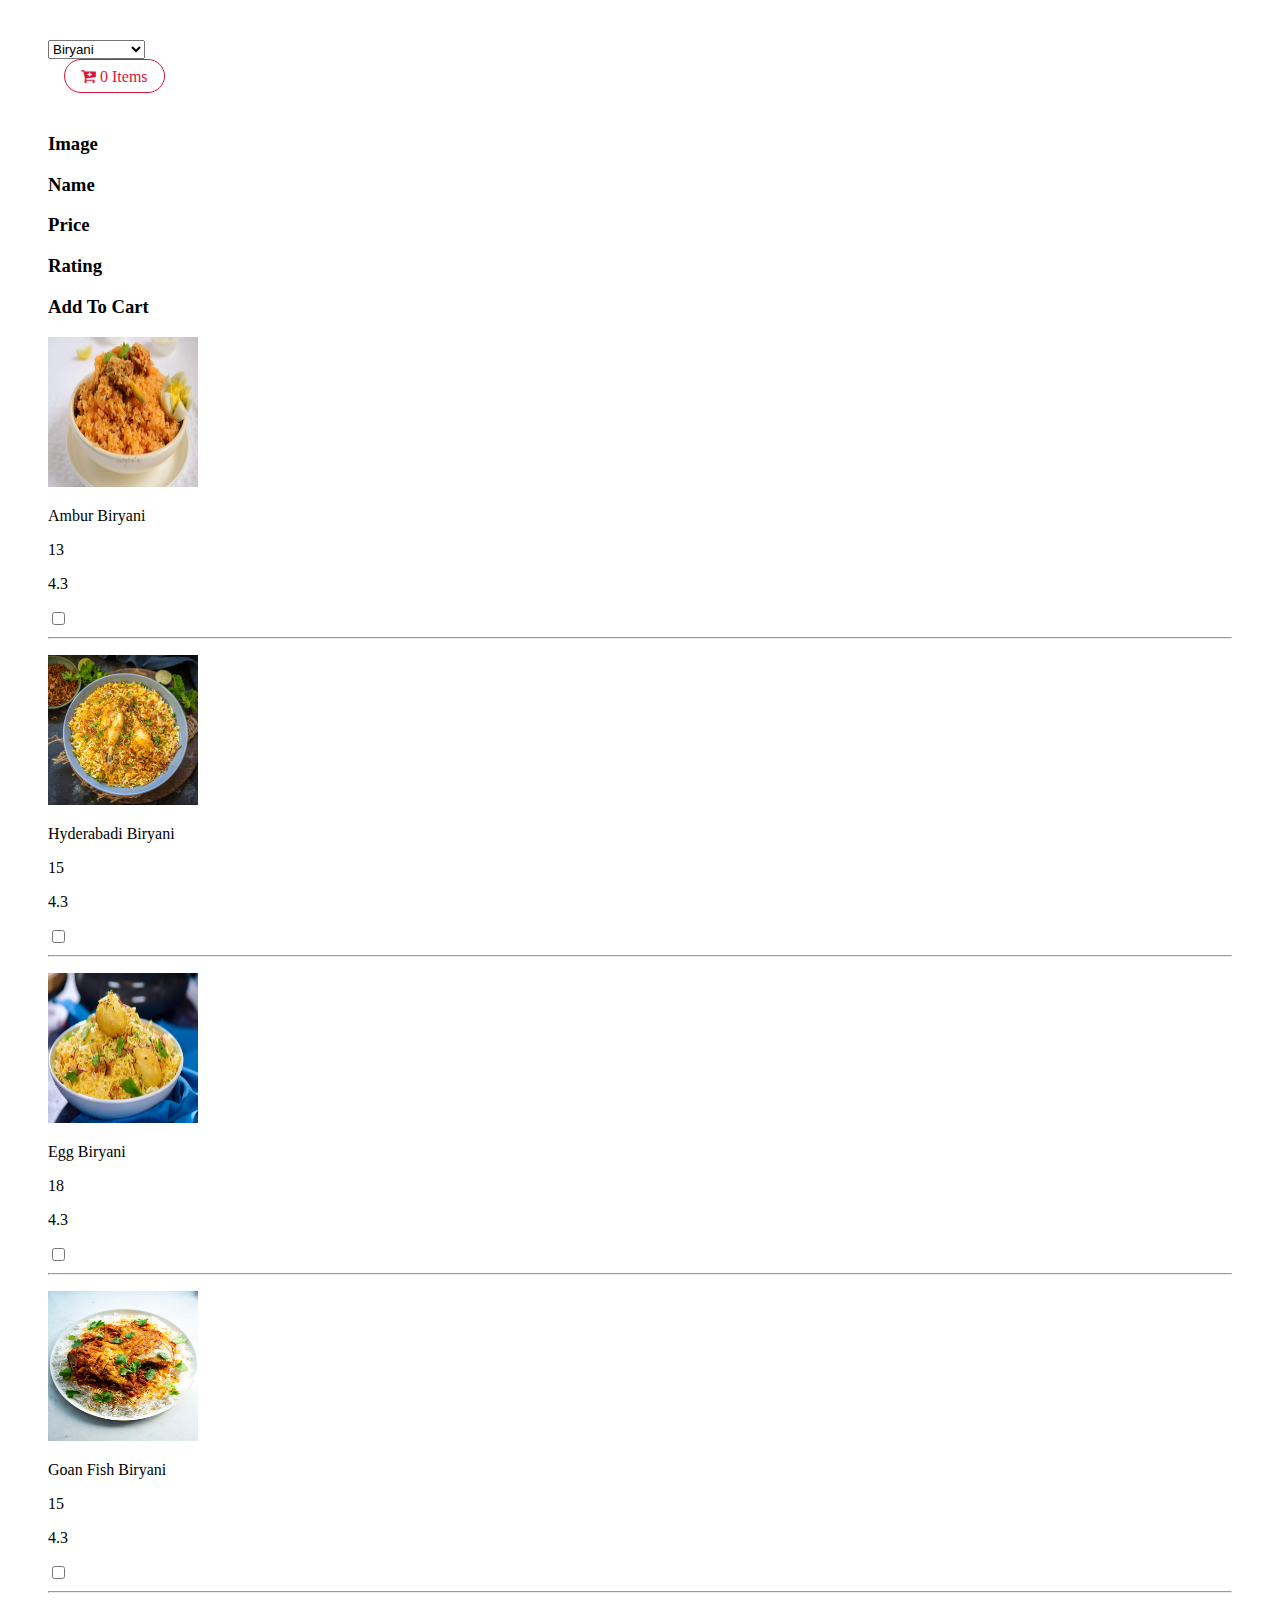
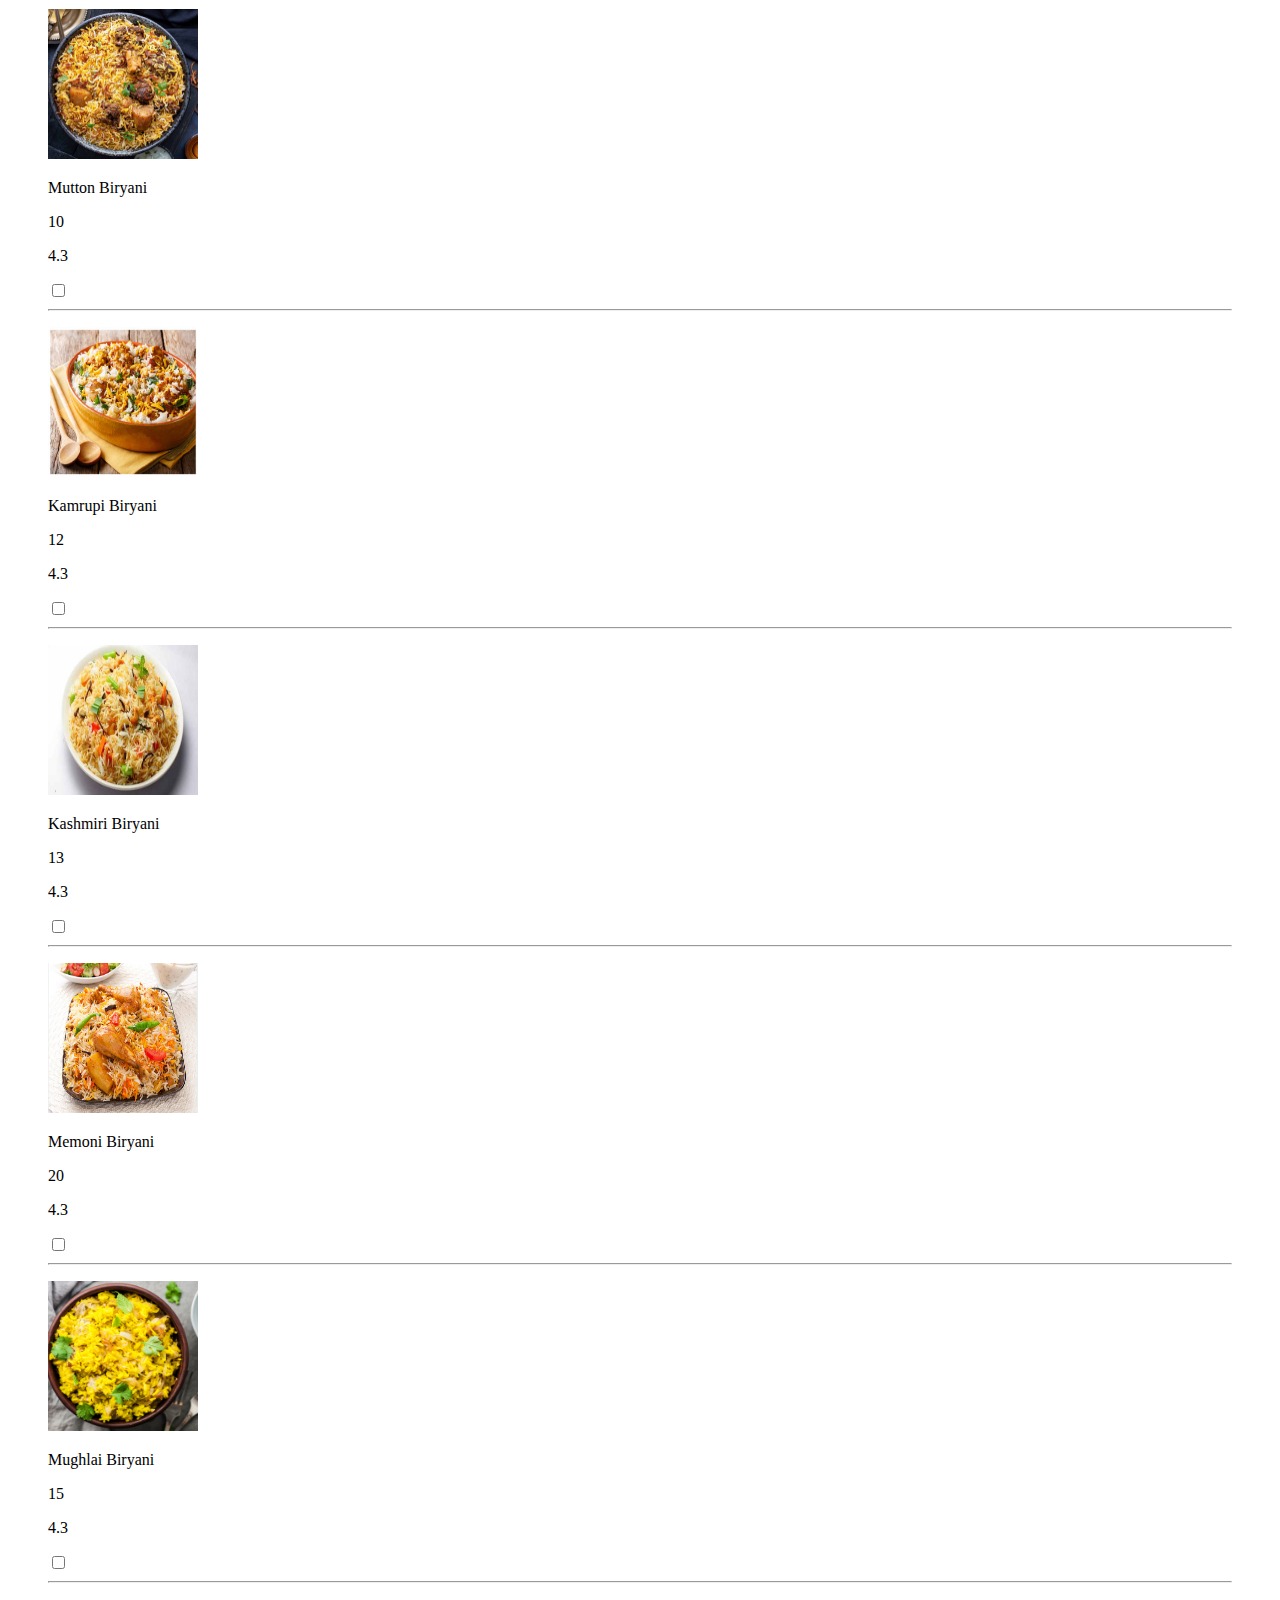
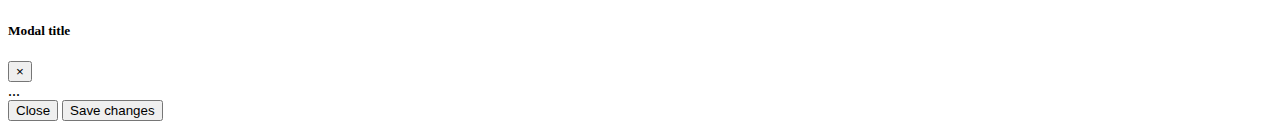
<file: cart_Assignment/index.html>
<!DOCTYPE html>
<html lang="en">
  <head>
    <meta charset="UTF-8" />
    <meta http-equiv="X-UA-Compatible" content="IE=edge" />
    <meta
      name="viewport"
      content="width=device-width, initial-scale=1.0,viewport-fit=cover"
    />
    <meta name="description" content="Cart Assignment" />
    <meta name="keywords" content="HTML5,CSS,JavaScript,Bootstrap" />
    <meta name="author" content="Rafe Nakhuda" />
    <title>Food Website</title>
    <link href="./index.css" rel="stylesheet" />
    <link
      rel="stylesheet"
      href="https://cdnjs.cloudflare.com/ajax/libs/font-awesome/4.7.0/css/font-awesome.min.css"
    />
    <link
      href="https://cdn.jsdelivr.net/npm/bootstrap@5.0.2/dist/css/bootstrap.min.css"
      rel="stylesheet"
      integrity="sha384-EVSTQN3/azprG1Anm3QDgpJLIm9Nao0Yz1ztcQTwFspd3yD65VohhpuuCOmLASjC"
      crossorigin="anonymous"
    />
  </head>
  <style>
    /* Dotted red border */
    hr.new3 {
      border-top: 1px dotted red;
    }
  </style>

  <body>
    <div id="main">
      <div class="container" id="container">
        <div class="row">
          <div class="col-md-2">
            <select
              id="category"
              class="form-select"
              onchange="displaySelect()"
            >
              <option value="biryani">Biryani</option>
              <option value="chicken">Chicken</option>
              <option value="chinese">Chinese</option>
              <option value="paneer">Paneer</option>
              <option value="south indian">South Indian</option>
              <option value="vegetable">Vegetable</option>
            </select>
          </div>
          <div class="col-md-8"></div>
          <div class="col-md-2">
            <i class="fa fa-cart-plus" id="cart-plus" onclick="cartItems()"
              >&nbsp;0 Items</i
            >
          </div>
        </div>
      </div>
      <div class="container" id="food">
        <div class="row text-center m-b-5">
          <div class="col-md-3 text-center">
            <h3>Image</h3>
          </div>
          <div class="col-md-2">
            <h3>Name</h3>
          </div>
          <div class="col-md-2">
            <h3>Price</h3>
          </div>
          <div class="col-md-2">
            <h3>Rating</h3>
          </div>
          <div class="col-md-2">
            <h3>Add To Cart</h3>
          </div>
        </div>
        <div id="items">
          <!-- Replace the content for this div to display items of teh category
                selected in the dropdown
                -->
        </div>
      </div>
    </div>
    <div id="cart-page" class="cart-toggle container">
      <p id="cart-title">Cart Items</p>
      <!-- <p id="m-total-amount">Total Amout : 100</p> -->
      <table class="table table-striped">
        <thead>
          <td>Item</td>
          <td>Name</td>
          <td>Quantity</td>
          <td>Price</td>
          <td>Remove Items</td>
        </thead>
        <tbody id="table-body">
          <!--
                    The items added in the cart will be displayed here with
                    increase and decrease buttons. the amount should update foe each 
                    iteam and the total price
                -->
        </tbody>
      </table>
      <div class="btn-box">
        <p class="cart-btn" id="total-price">Total Amount :</p>
      </div>
      <div class="btn-box">
        <button
          class="cart-btn btn btn-success"
          type="button"
          data-toggle="modal" data-target="#exampleModal"
        >
          Checkout
        </button>
        <button
          class="cart-btn btn btn-danger"
          onclick="removeAllItems()"
          id="remove-all"
        >
          Remove All
        </button>
        <button
          class="cart-btn btn btn-secondary"
          onclick="backPage()"
          id="back-page"
        >
          Go Back to List
        </button>
      </div>
    </div>

    <!-- Modal -->
<div class="modal fade" id="exampleModal" tabindex="-1" role="dialog" aria-labelledby="exampleModalLabel" aria-hidden="true">
  <div class="modal-dialog" role="document">
    <div class="modal-content">
      <div class="modal-header">
        <h5 class="modal-title" id="exampleModalLabel">Modal title</h5>
        <button type="button" class="close" data-dismiss="modal" aria-label="Close">
          <span aria-hidden="true">&times;</span>
        </button>
      </div>
      <div class="modal-body">
        ...
      </div>
      <div class="modal-footer">
        <button type="button" class="btn btn-secondary" data-dismiss="modal">Close</button>
        <button type="button" class="btn btn-primary">Save changes</button>
      </div>
    </div>
  </div>
</div>

    <script src="./index.js"></script>
    <script
      src="https://cdn.jsdelivr.net/npm/bootstrap@5.0.2/dist/js/bootstrap.bundle.min.js"
      integrity="sha384-MrcW6ZMFYlzcLA8Nl+NtUVF0sA7MsXsP1UyJoMp4YLEuNSfAP+JcXn/tWtIaxVXM"
      crossorigin="anonymous"
    ></script>
  </body>
</html>
</file>
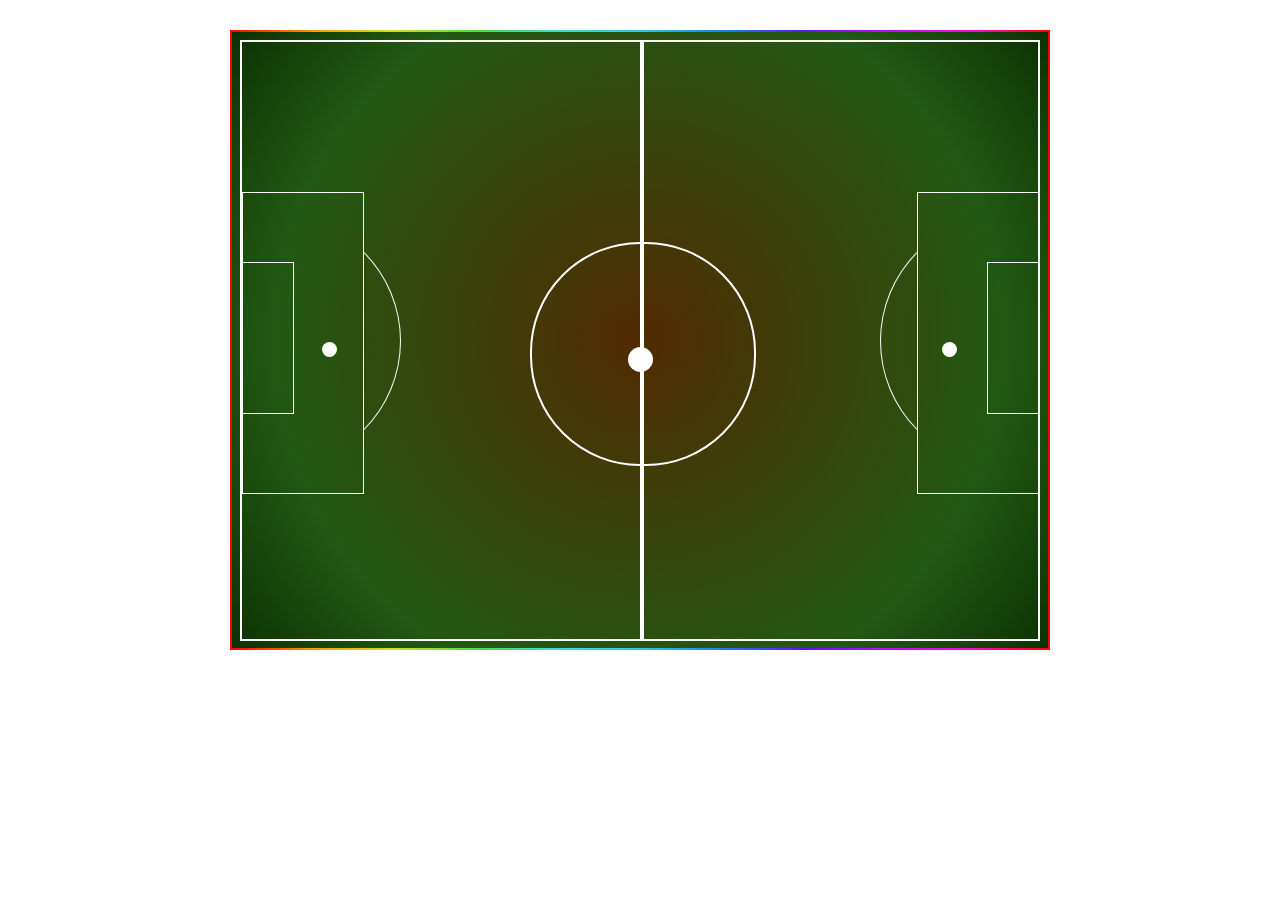
<file: css_Assignment/index.html>
<!DOCTYPE html>
<html lang="en">

<head>
  <meta charset="UTF-8" />
  <meta http-equiv="X-UA-Compatible" content="IE=edge" />
  <meta name="description" content="FootBall Ground">
  <meta name="keywords" content="HTML5,CSS">
  <meta name="author" content="Rafe Nakhuda">
  <meta name="viewport" content="width=device-width, initial-scale=1.0" />
  <title>FootBall</title>
</head>
<style>
  body {
    margin: 30px;
    display: flex;
    align-items: center;
    justify-content: center;
  }

  .main {
    width: 800px;
    height: 600px;
    background: rgb(82, 42, 2);
    background: radial-gradient(circle,
        rgba(82, 42, 2, 1) 0%,
        rgba(34, 89, 19, 1) 71%,
        rgba(12, 50, 3, 1) 100%);
    padding: 8px;
    /* border: 1px solid yellow; */
    border: 2px solid;
    border-image: linear-gradient(
        90deg,
        rgba(255, 0, 0, 1) 0%,
        rgba(255, 154, 0, 1) 10%,
        rgba(208, 222, 33, 1) 20%,
        rgba(79, 220, 74, 1) 30%,
        rgba(63, 218, 216, 1) 40%,
        rgba(47, 201, 226, 1) 50%,
        rgba(28, 127, 238, 1) 60%,
        rgba(95, 21, 242, 1) 70%,
        rgba(186, 12, 248, 1) 80%,
        rgba(251, 7, 217, 1) 90%,
        rgba(255, 0, 0, 1) 100%
    ) 1;
  }

  .left {
    border: 2px solid white;
    position: absolute;
    height: 597px;
    width: 400px;
  }

  .left-penalty {
    border: 1.5px solid white;
    position: absolute;
    height: 300px;
    width: 120px;
    margin-top: 150px;
  }

  .left-goal {
    border: 1.5px solid white;
    position: absolute;
    height: 150px;
    width: 50px;
    margin-top: 220px;
  }

  .left-dot {
    height: 15px;
    width: 15px;
    background-color: white;
    border-radius: 50%;
    position: absolute;
    margin-top: 300px;
    margin-left: 80px;
  }

  .left-penalty-semi-circle {
    width: 130px;
    height: 250px;
    border: 1.5px solid white;
    border-radius: 0 130px 130px 0;
    position: absolute;
    margin-top: 173px;
    margin-left: 27px;
    border-left-color: transparent;
    border-top-color: transparent;
    border-bottom-color: transparent;
  }

  .left-semi-circle {
    width: 110px;
    height: 220px;
    border-radius: 110px 0 0 110px;
    border: 2px solid white;
    position: absolute;
    margin-left: 288px;
    margin-top: 200px;
  }

  .left-semi-circle-inner {
    height: 25px;
    width: 25px;
    background-color: white;
    border-radius: 50%;
    position: absolute;
    margin-top: 305px;
    margin-left: 386px;
  }

  /* Right Div*/
  .right {
    border: 2px solid white;
    position: absolute;
    height: 597px;
    width: 396px;
    margin-left: 400px;
  }

  .right-penalty {
    border: 1.5px solid white;
    position: absolute;
    height: 300px;
    width: 120px;
    margin-top: 150px;
    margin-left: 275px;
  }

  .right-goal {
    border: 1.5px solid white;
    position: absolute;
    height: 150px;
    width: 50px;
    margin-top: 220px;
    margin-left: 345px;
  }

  .right-dot {
    height: 15px;
    width: 15px;
    background-color: white;
    border-radius: 50%;
    position: absolute;
    margin-top: 300px;
    margin-left: 300px;
  }

  .right-penalty-semi-circle {
    width: 130px;
    height: 250px;
    border: 1.5px solid white;
    border-radius: 130px 0 0 130px;
    position: absolute;
    margin-top: 173px;
    margin-left: 238px;
    /* border-left-color: transparent; */
    border-top-color: transparent;
    border-bottom-color: transparent;
    border-right-color: transparent;
  }

  .right-semi-circle {
    width: 110px;
    height: 220px;
    border-radius: 0 110px 110px 0;
    border: 2px solid white;
    position: absolute;
    margin-left: 0px;
    margin-top: 200px;
  }
</style>

<body>
  <div class="main">

    <div class="left">
      <div class="left-penalty"></div>
      <div class="left-goal"></div>
      <div class="left-dot"></div>
      <div class="left-penalty-semi-circle"></div>
      <div class="left-semi-circle"></div>
      <div class="left-semi-circle-inner"></div>
    </div>

    <div class="right">
      <div class="right-penalty"></div>
      <div class="right-goal"></div>
      <div class="right-dot"></div>
      <div class="right-penalty-semi-circle"></div>
      <div class="right-semi-circle"></div>
      <div class="right-semi-circle-inner"></div>
    </div>

  </div>
</body>

</html>
</file>
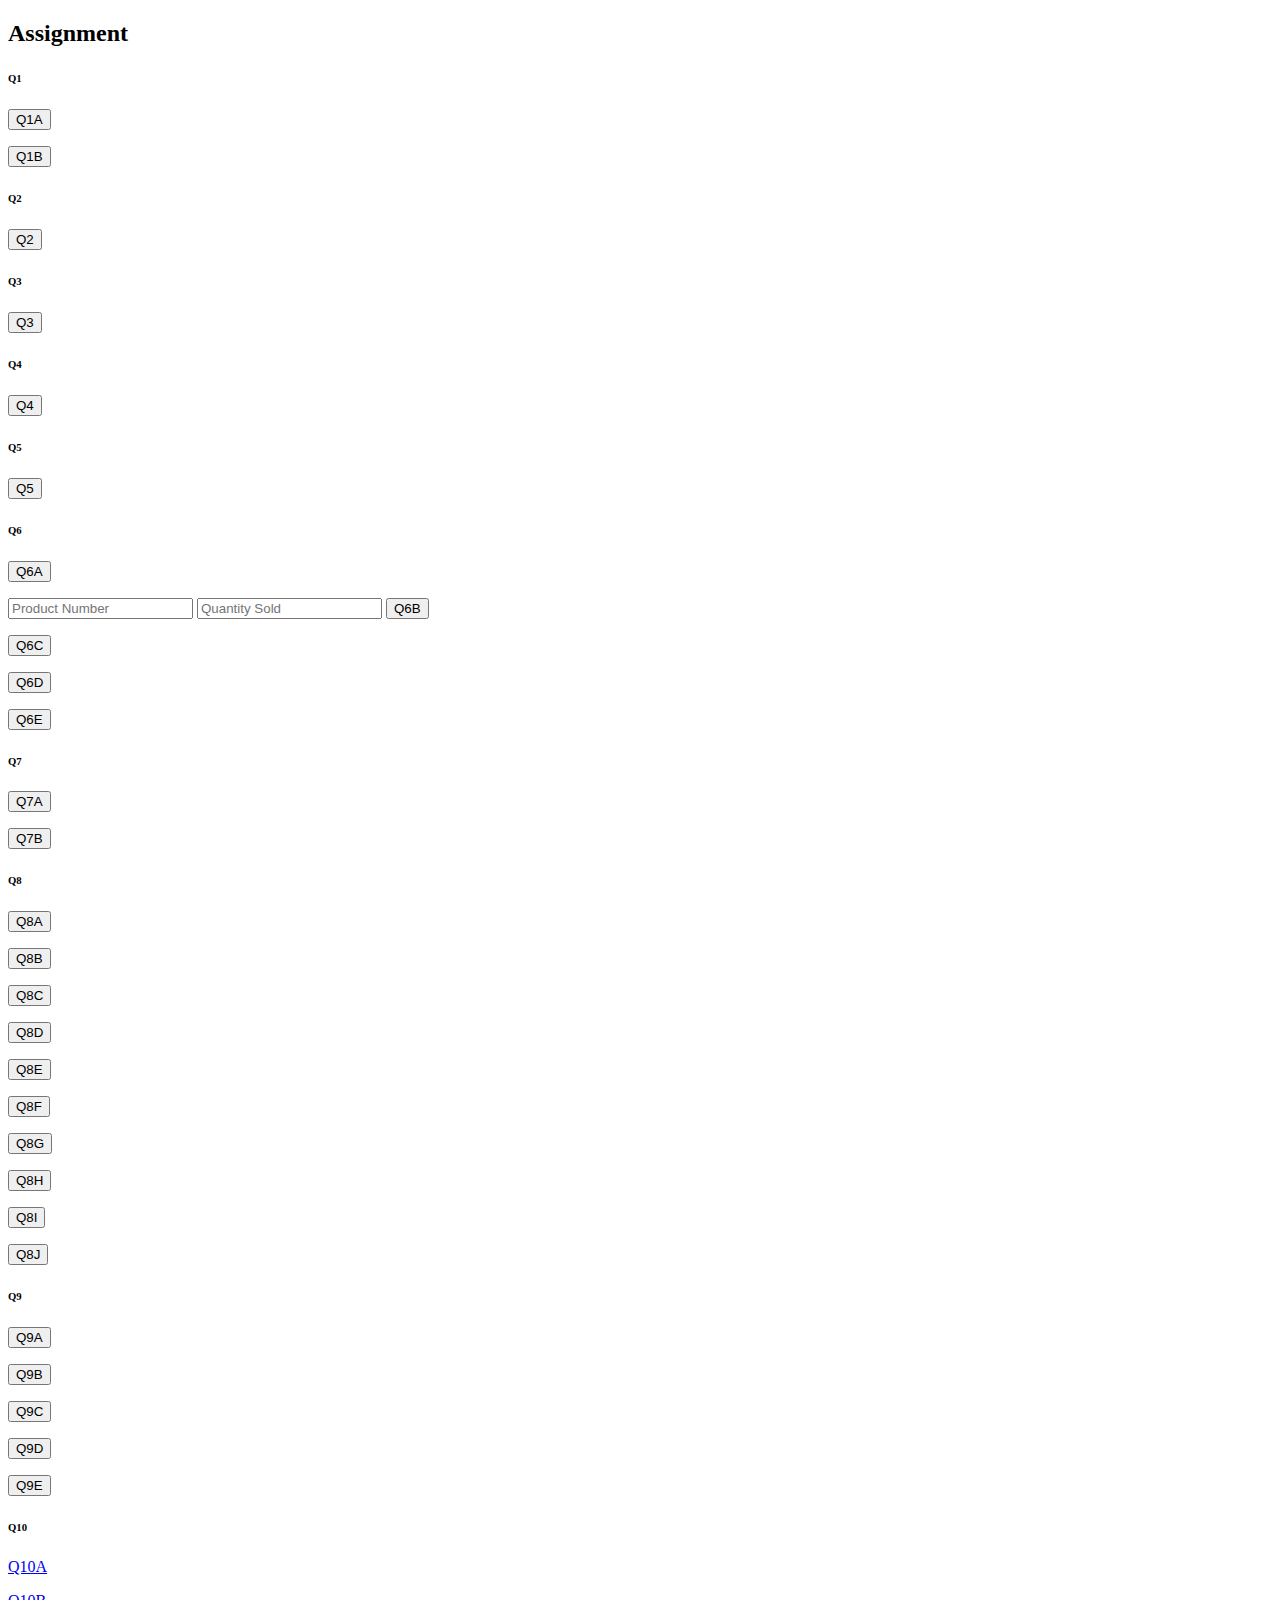
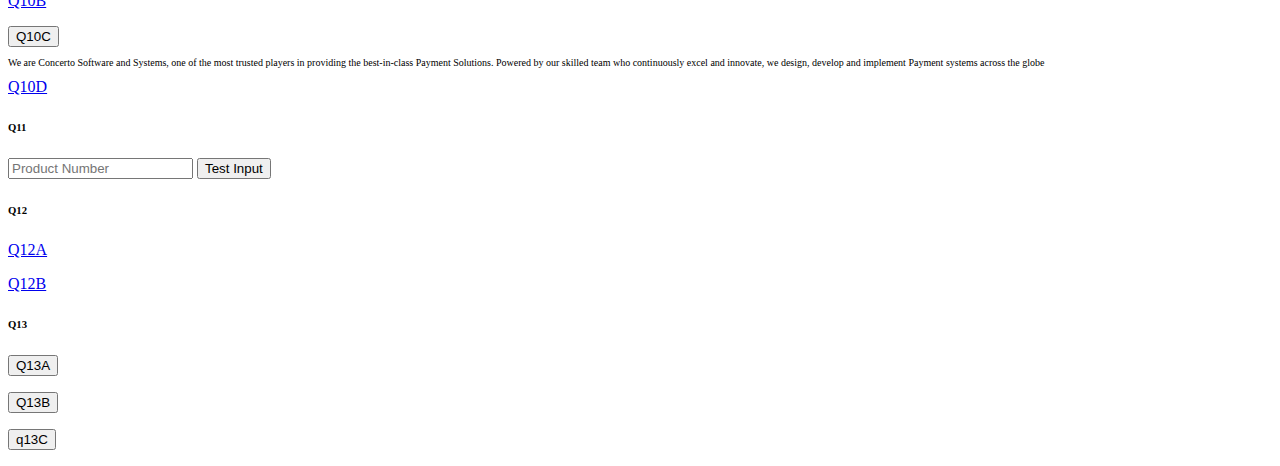
<file: JavaScriptAssignment/index.html>
<!DOCTYPE html>
<html lang="en">
  <head>
    <meta charset="UTF-8" />
    <meta http-equiv="X-UA-Compatible" content="IE=edge" />
    <meta name="viewport" content="width=device-width, initial-scale=1.0" />
    <script
      src="https://cdn.jsdelivr.net/npm/bootstrap@5.0.2/dist/js/bootstrap.bundle.min.js"
      integrity="sha384-MrcW6ZMFYlzcLA8Nl+NtUVF0sA7MsXsP1UyJoMp4YLEuNSfAP+JcXn/tWtIaxVXM"
      crossorigin="anonymous"
    ></script>
    <link
      href="https://cdn.jsdelivr.net/npm/bootstrap@5.0.2/dist/css/bootstrap.min.css"
      rel="stylesheet"
      integrity="sha384-EVSTQN3/azprG1Anm3QDgpJLIm9Nao0Yz1ztcQTwFspd3yD65VohhpuuCOmLASjC"
      crossorigin="anonymous"
    />
    <meta name="description" content="JavaScript Assignment" >
    <meta name="keywords" content="HTML5,CSS,JavaScript">
    <meta name="author" content="Rafe Nakhuda">
    <title>Assignment</title>
    <style>
      hr {
        display: block;
        position: relative;
        padding: 0;
        margin: 8px auto;
        height: 0;
        width: 100%;
        max-height: 0;
        font-size: 1px;
        line-height: 0;
        clear: both;
        border: none;
        border-top: 1px solid #aaaaaa;
        border-bottom: 1px solid #ffffff;
      }
    </style>
  </head>
  <body>
    <div class="container">
      <h2 class="h3 text-center">Assignment</h2>
      <div class="row">
        <div class="col-sm">
          <h6>Q1</h6>
          <button type="button" class="btn btn-info" onclick="q1a()">
            Q1A
          </button>
          <p class="fw-light text-break" id="q1a"></p>
          <button type="button" class="btn btn-info" onclick="q1b()">
            Q1B
          </button>
          <p class="fw-light text-break" id="q1b"></p>
          <script src="./q1.js"></script>
        </div>
        <div class="col-sm">
          <h6>Q2</h6>
          <button type="button" class="btn btn-info" onclick="q2()">Q2</button>
          <p class="fw-light text-break" id="q2"></p>
          <script src="./q2.js"></script>
        </div>
        <div class="col-sm">
          <h6>Q3</h6>
          <button type="button" class="btn btn-info" onclick="q3()">Q3</button>
          <p class="fw-light text-break" id="q3"></p>
          <script src="./q3.js"></script>
        </div>
        <div class="col-sm">
          <h6>Q4</h6>
          <button type="button" class="btn btn-info" onclick="q4()">Q4</button>
          <p class="fw-light text-break" id="q4"></p>
          <script src="./q4.js"></script>
        </div>
        <div class="col-sm">
          <h6>Q5</h6>
          <button type="button" class="btn btn-info" onclick="q5()">Q5</button>
          <p class="fw-light text-break" id="q5"></p>
          <script src="./q5.js"></script>
        </div>
        <div class="col-sm">
          <h6>Q6</h6>
          <div class="row">
            <div class="col mini-box">
              <button type="button" class="btn btn-info" onclick="q6a()">
                Q6A
              </button>
              <p class="fw-light text-break" id="q6a"></p>
            </div>
            <div class="col mini-box">
              <input
                type="text"
                id="productnumber"
                class="form-control"
                placeholder="Product Number"
                aria-label="Username"
                aria-describedby="basic-addon1"
              />
              <input
                type="text"
                id="quantity"
                class="form-control"
                placeholder="Quantity Sold"
                aria-label="Username"
                aria-describedby="basic-addon1"
              />
              <button type="button" class="btn btn-info" onclick="q6b()">
                Q6B
              </button>
              <p class="fw-light text-break" id="q6b"></p>
            </div>
          </div>
          <div class="row">
            <div class="col mini-box">
              <button type="button" class="btn btn-info" onclick="q6c()">
                Q6C
              </button>
              <p class="fw-light text-break" id="q6c"></p>
            </div>
            <div class="col mini-box">
              <button type="button" class="btn btn-info" onclick="q6d()">
                Q6D
              </button>
              <p class="fw-light text-break" id="q6d"></p>
            </div>
            <div class="row">
              <div class="col mini-box">
                <button type="button" class="btn btn-info" onclick="q6e()">
                  Q6E
                </button>
                <p class="fw-light text-break" id="q6e"></p>
              </div>
            </div>
          </div>
          <script src="./q6.js"></script>
        </div>
      </div>

      <div class="row">
        <div class="col-sm">
          <h6>Q7</h6>
          <button type="button" class="btn btn-info" onclick="q7a()">
            Q7A
          </button>
          <p class="fw-light text-break" id="q7a"></p>
          <button type="button" class="btn btn-info" onclick="q7b()">
            Q7B
          </button>
          <p class="fw-light text-break" id="q7b"></p>
          <script src="./q7.js"></script>
        </div>
        <div class="col-sm">
          <h6>Q8</h6>
          <div class="row">
            <div class="col mini-box">
              <button type="button" class="btn btn-info" onclick="q8a()">
                Q8A
              </button>
              <p class="fw-light text-break" id="q8a"></p>
            </div>
            <div class="col mini-box">
              <button type="button" class="btn btn-info" onclick="q8b()">
                Q8B
              </button>
              <p class="fw-light text-break" id="q8b"></p>
            </div>
            <div class="col mini-box">
              <button type="button" class="btn btn-info" onclick="q8c()">
                Q8C
              </button>
              <p class="fw-light text-break" id="q8c"></p>
            </div>
          </div>
          <div class="row">
            <div class="col mini-box">
              <button type="button" class="btn btn-info" onclick="q8d()">
                Q8D
              </button>
              <p class="fw-light text-break" id="q8d"></p>
            </div>
            <div class="col mini-box">
              <button type="button" class="btn btn-info" onclick="q8e()">
                Q8E
              </button>
              <p class="fw-light text-break" id="q8e"></p>
            </div>
            <div class="col mini-box">
              <button type="button" class="btn btn-info" onclick="q8f()">
                Q8F
              </button>
              <p class="fw-light text-break" id="q8f1"></p>
              <p class="fw-light text-break" id="q8f2"></p>
            </div>
          </div>
          <div class="row">
            <div class="col mini-box">
              <button type="button" class="btn btn-info" onclick="q8g()">
                Q8G
              </button>
              <p class="fw-light text-break" id="q8g"></p>
            </div>
            <div class="col mini-box">
              <button type="button" class="btn btn-info" onclick="q8h()">
                Q8H
              </button>
              <p class="fw-light text-break" id="q8h"></p>
            </div>
            <div class="col mini-box">
              <button type="button" class="btn btn-info" onclick="q8i()">
                Q8I
              </button>
              <p class="fw-light text-break" id="q8i"></p>
            </div>
          </div>
          <div class="row">
            <div class="col mini-box">
              <button type="button" class="btn btn-info" onclick="q8j()">
                Q8J
              </button>
              <p class="fw-light text-break" id="q8j"></p>
            </div>
          </div>
          <script src="./q8.js"></script>
        </div>
        <div class="col-sm">
          <h6>Q9</h6>
          <div class="row">
            <div class="col mini-box">
              <button type="button" class="btn btn-info" onclick="q9a()">
                Q9A
              </button>
              <p class="fw-light text-break" id="q9a"></p>
            </div>
            <div class="col mini-box">
              <button type="button" class="btn btn-info" onclick="q9b()">
                Q9B
              </button>
              <p class="fw-light text-break" id="q9b"></p>
            </div>
            <div class="col mini-box">
              <button type="button" class="btn btn-info" onclick="q9c()">
                Q9C
              </button>
              <p class="fw-light text-break" id="q9c"></p>
            </div>
          </div>
          <div class="row">
            <div class="col mini-box">
              <button type="button" class="btn btn-info" onclick="q9d()">
                Q9D
              </button>
              <p class="fw-light text-break" id="q9d"></p>
            </div>
            <div class="col mini-box">
              <button type="button" class="btn btn-info" onclick="q9e()">
                Q9E
              </button>
              <p class="fw-light text-break" id="q9e"></p>
            </div>
          </div>
          <script src="./q9.js"></script>
        </div>
        <div class="col-sm">
          <h6>Q10</h6>
          <div class="row">
            <div class="col mini-box">
              <a class="btn btn-info" href="./q10a.html" role="button">Q10A</a>
              <!-- <button type="button" class="btn btn-info" onclick="q10a()">
                Q10A
              </button> -->
              <p class="fw-light text-break" id="q10a"></p>
            </div>
            <div class="col mini-box">
              <a class="btn btn-info" href="./q10b.html" role="button">Q10B</a>
              <p class="fw-light text-break" id="q10b"></p>
            </div>
          </div>
          <div class="row">
            <div class="col mini-box">
              <button type="button" class="btn btn-info" onclick="q10c()">
                Q10C
              </button>
              <p class="fw-light text-break" id="q10c" style="font-size: 10px">
                We are Concerto Software and Systems, one of the most trusted
                players in providing the best-in-class Payment Solutions.
                Powered by our skilled team who continuously excel and innovate,
                we design, develop and implement Payment systems across the
                globe
              </p>
            </div>
            <div class="col mini-box">
              <a class="btn btn-info" href="./q10d.html" role="button">Q10D</a>
              <p class="fw-light text-break" id="q10d"></p>
            </div>
          </div>
          <script src="./q10.js"></script>
        </div>
        <div class="col-sm">
          <h6>Q11</h6>
          <input
            type="text"
            id="txtinput"
            class="form-control"
            placeholder="Product Number"
            aria-label="Username"
            aria-describedby="basic-addon1"
          />
          <button type="button" class="btn btn-info" onclick="q11()">
            Test Input
          </button>
          <p class="fw-light text-break" id="q11"></p>
          <script src="./q11.js"></script>
        </div>
        <div class="col-sm">
          <h6>Q12</h6>
          <a class="btn btn-info" href="./q12a.html" role="button">Q12A</a>
          <p class="fw-light text-break" id="q12a"></p>
          <a class="btn btn-info" href="./q12b.html" role="button">Q12B</a>
          <p class="fw-light text-break" id="q12b"></p>
        </div>
        <div class="col-sm">
          <h6>Q13</h6>
          <button type="button" class="btn btn-info" onclick="q13a()">
            Q13A
          </button>
          <p class="fw-light text-break" id="q13a"></p>
          <button type="button" class="btn btn-info" onclick="q13b()">
            Q13B
          </button>
          <p class="fw-light text-break" id="q13b"></p>
          <button type="button" class="btn btn-info" onclick="q13c()">
            q13C
          </button>
          <p class="fw-light text-break" id="q13c"></p>
          <script src="./q13.js"></script>
      </div>
    </div>
  </body>
</html>
</file>
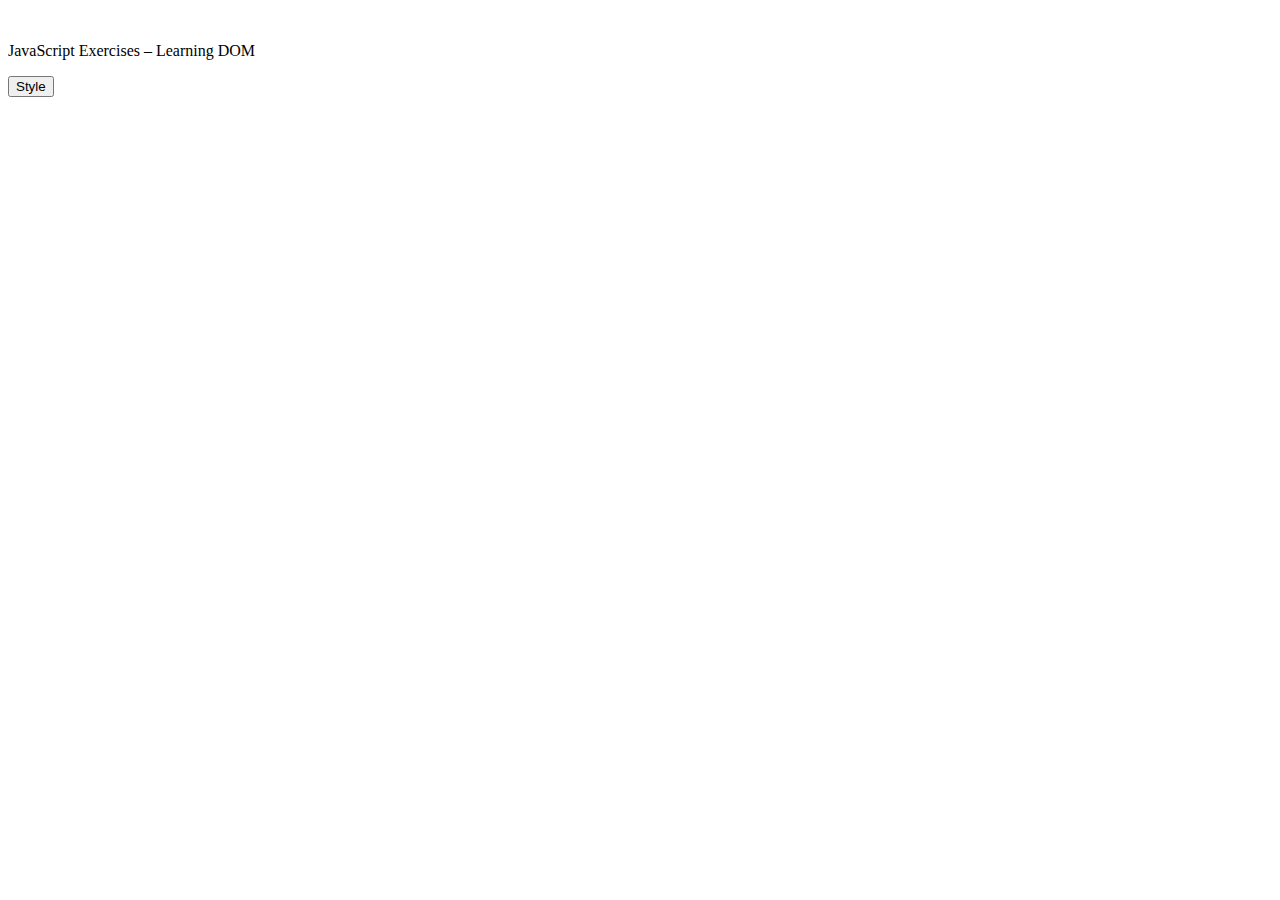
<file: JavaScriptAssignment/q10a.html>
<!DOCTYPE html>
<html>
  <br /><head>
    <meta charset="utf-8" />
    <title>JS DOM paragraph style</title>
  </head>
  <body>
    <p id="text">JavaScript Exercises – Learning DOM</p>
    <div>
      <button id="jsstyle" onclick="js_style()">Style</button>
    </div>
    <script src="./q10.js"></script>
  </body>
</html>
</file>
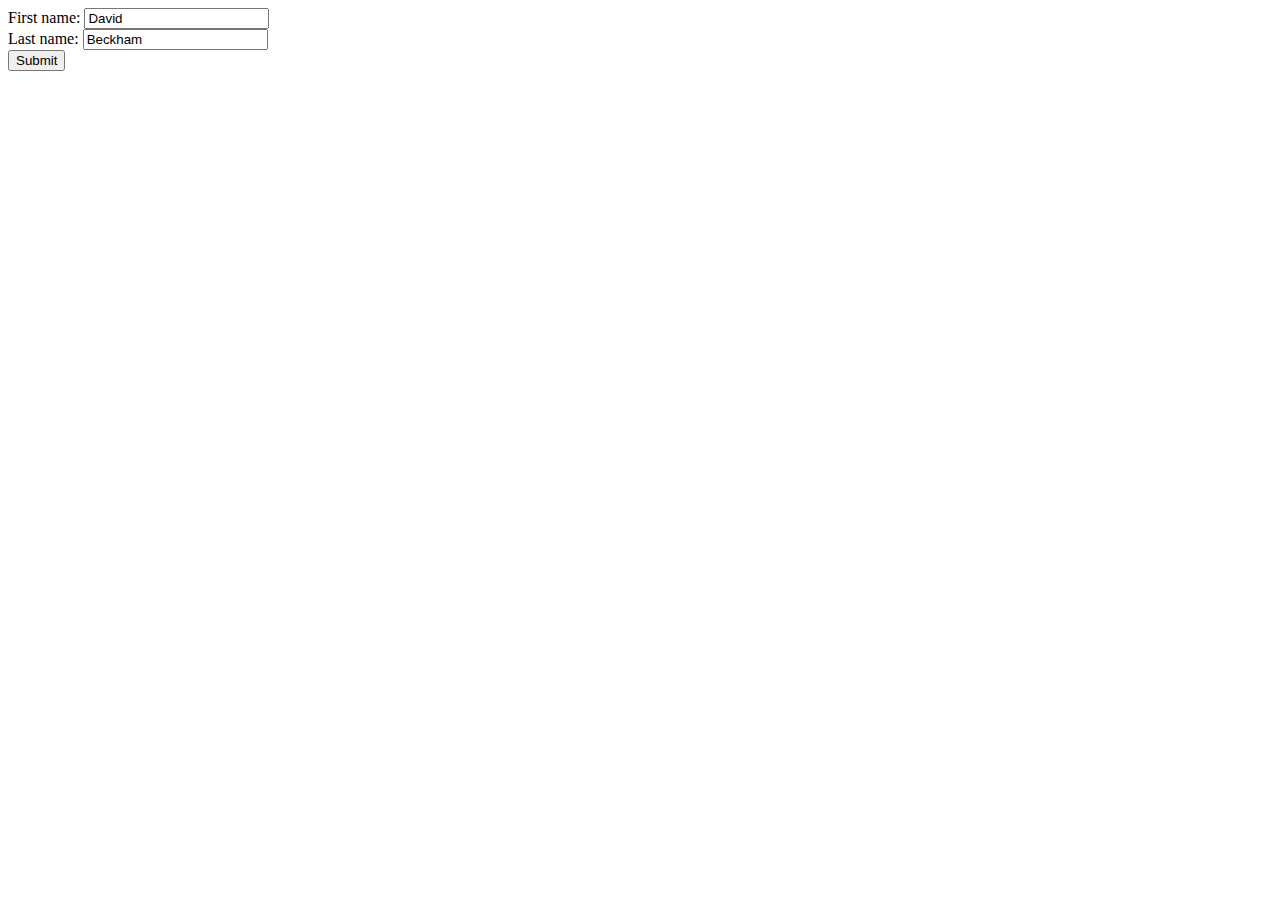
<file: JavaScriptAssignment/q10b.html>
<!DOCTYPE html>
<html>
  <head>
    <meta charset="utf-8" />
    <title>Return first and last name from a form</title>
  </head>
  <body>
    <form id="form1" onsubmit="getFormvalue()">
      First name:
      <input id="fname" type="text" name="fname" value="David" /><br />
      Last name:
      <input id="name" type="text" name="lname" value="Beckham" /><br />
      <input type="submit" value="Submit" />
    </form>
    <script src="./q10.js"></script>
  </body>
</html>
</file>
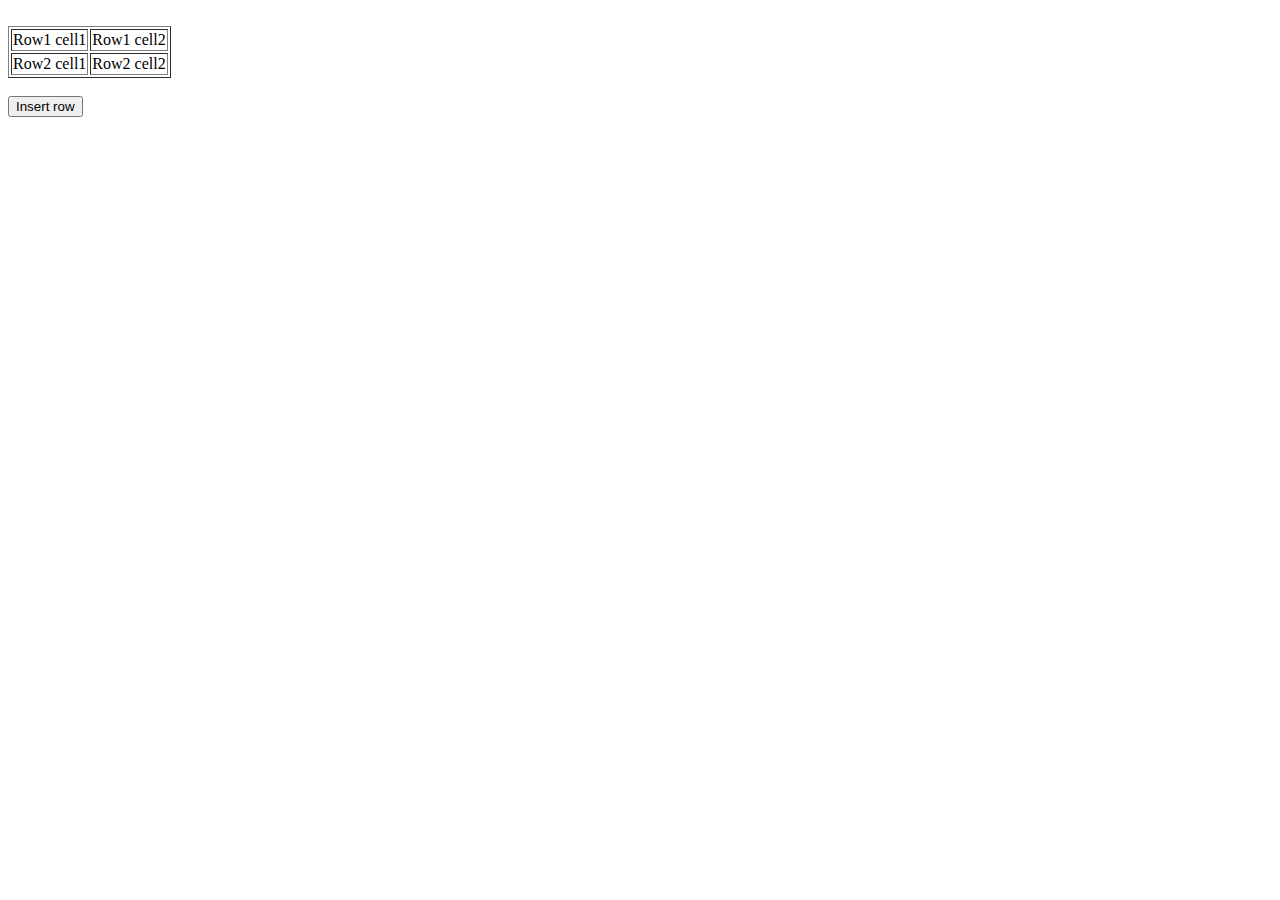
<file: JavaScriptAssignment/q10d.html>
<!DOCTYPE html>
<html>
  <head>
    <br />
    <meta charset="utf-8" />
    <title>Insert row in a table</title>
  </head>
  <body>
    <table id="sampleTable" border="1">
      <tr id="1">
        <td>Row1 cell1</td>
        <td>Row1 cell2</td>
      </tr>
      <tr id="2">
        <td>Row2 cell1</td>
        <td>Row2 cell2</td>
      </tr>
    </table>
    <br />
    <input type="button" onclick="insert_Row()" value="Insert row" />
    <script src="./q10.js"></script>
  </body>
</html>
</file>
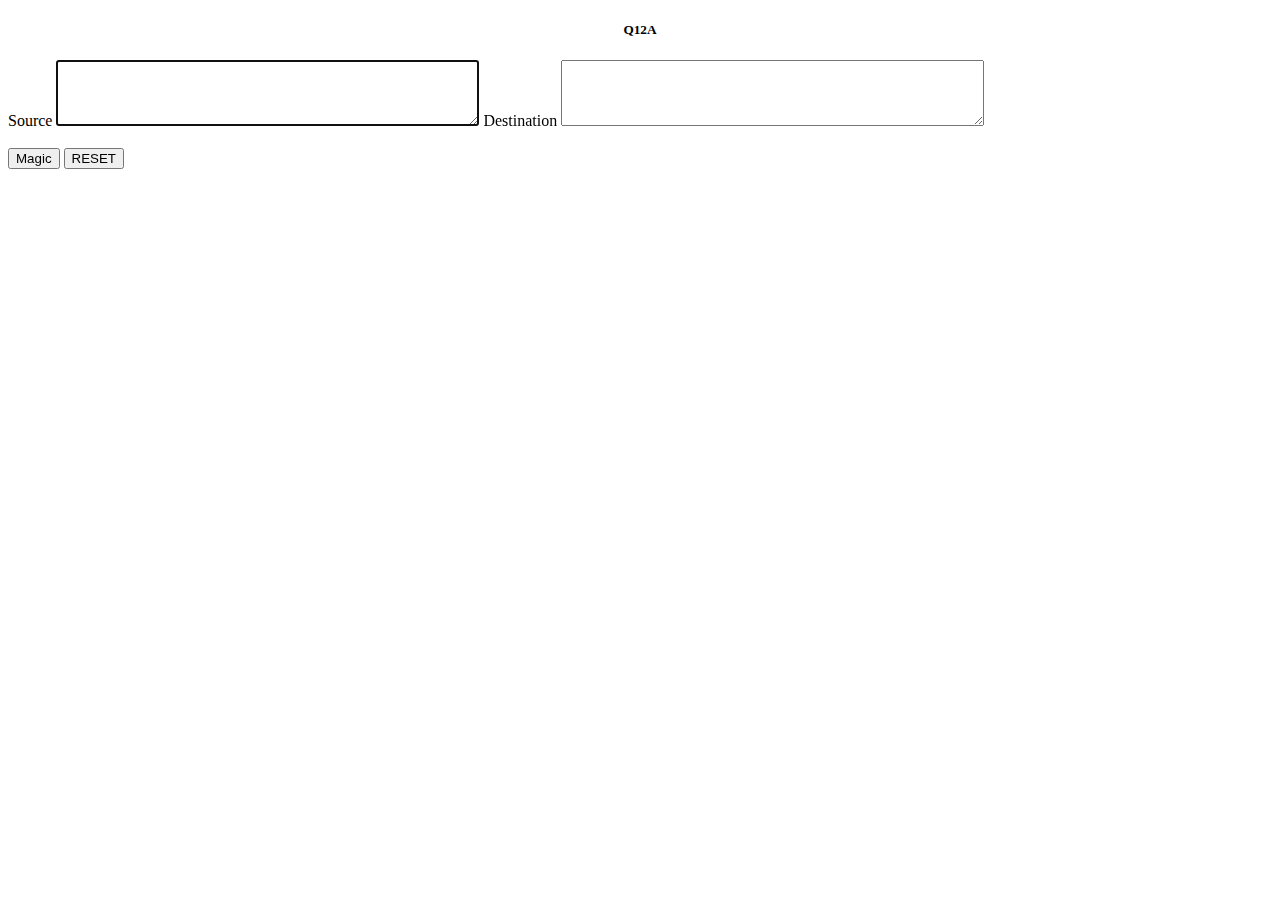
<file: JavaScriptAssignment/q12a.html>
<!DOCTYPE html>
<html lang="en">
<head>
    <meta charset="UTF-8">
    <meta http-equiv="X-UA-Compatible" content="IE=edge">
    <meta name="viewport" content="width=device-width, initial-scale=1.0">
    <title>Q12A</title>
</head>
<body >
    <h5 style="text-align: center;">Q12A</h5>
        <div>
        <label>Source </label>
        <textarea id="s" name="txt" rows="4" cols="50" >
        </textarea>
        <label>Destination </label>
        <textarea id="d" name="txt" rows="4" cols="50">
        </textarea>
         </div>
        <br>
        <div>
        <button onclick="diplayText()">Magic</button>
        <button onclick="reset()">RESET</buton>
        </div>
      <script src="./q12.js"></script>
    
</body>
</html>
</file>
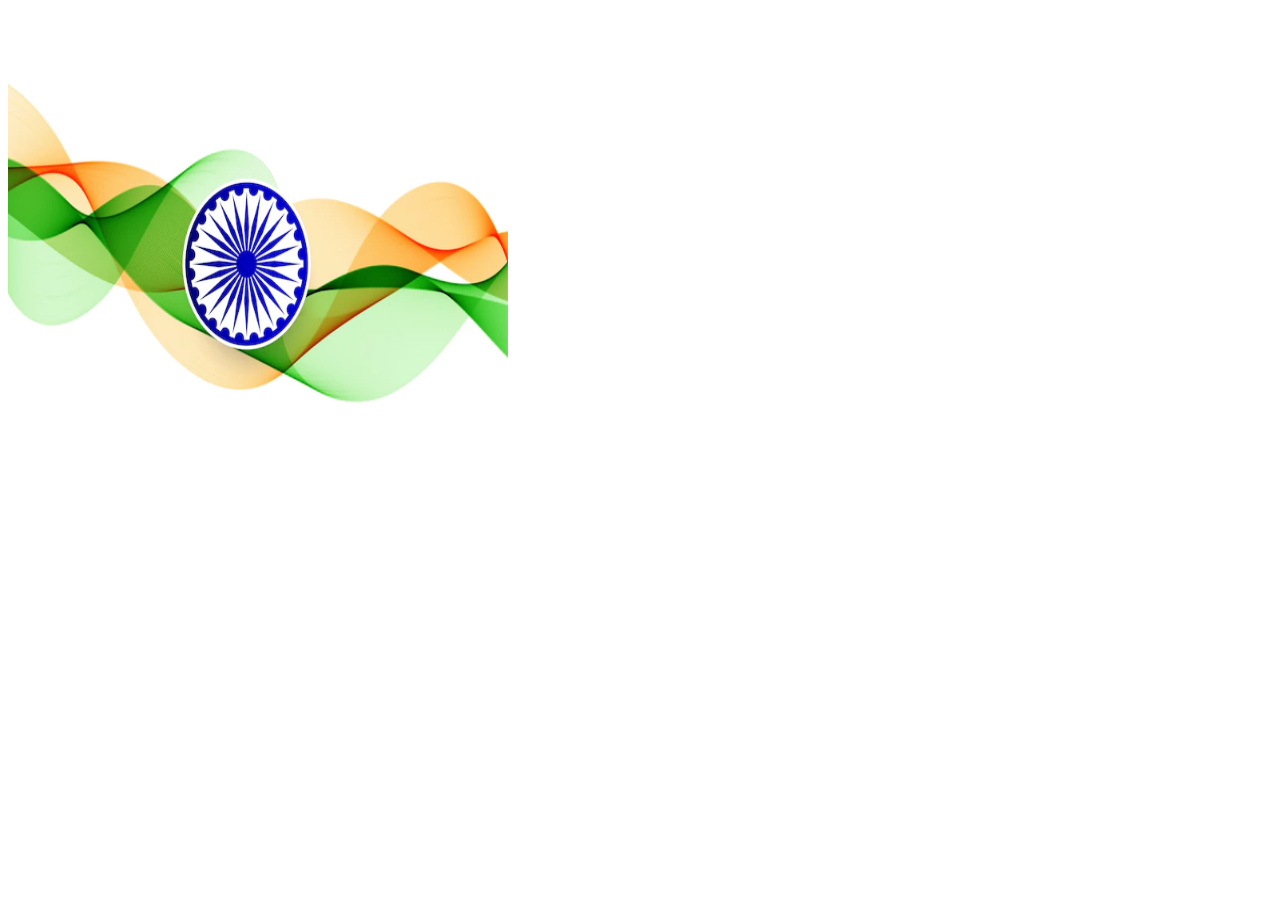
<file: JavaScriptAssignment/q12b.html>
<!DOCTYPE html>
<html lang="en">
  <head>
    <meta charset="UTF-8" />
    <meta http-equiv="X-UA-Compatible" content="IE=edge" />
    <meta name="viewport" content="width=device-width, initial-scale=1.0" />
    <title>Q12B</title>
  </head>
  <script>
  </script>
  <body>
    <img
      title="Hello"
      src="./img.png" width="500px" height="500px"
      onmouseover="this.src='./img2.png'"
      onmouseout="this.src='./img.png'"
    />
  </body>
</html>
</file>
<file: cart_Assignment/index.css>
#main {
  margin: 40px;
}
#food {
  margin-top: 40px;
}
.item {
  margin-bottom: 40px;
}
i {
  font-size: 18px;
  margin: 0 16px;
  border: 1px solid crimson;
  padding: 8px 16px;
  color: crimson;
  border-radius: 20px;
  cursor: pointer;
}

/* for the cart items to be used later */
#cart-page {
  display: none;
}

#cart-page table tbody button {
  outline: none;
  border: none;
  font-size: 16px;
  background: none;
  background: lightcoral;
  color: white;
  border-radius: 3px;
  cursor: pointer;
  margin: 0 5px;
}
#cart-page table tbody img {
  width: 75px;
  height: 75px;
  border-radius: 50%;
}
#checkout {
  text-align: center;
  margin: 40px auto;
  border-radius: 5px;
  background: white;
  padding: 10px 20px;
}
#checkout p {
  margin: 15px 0;
  float: left;
}
</file>
